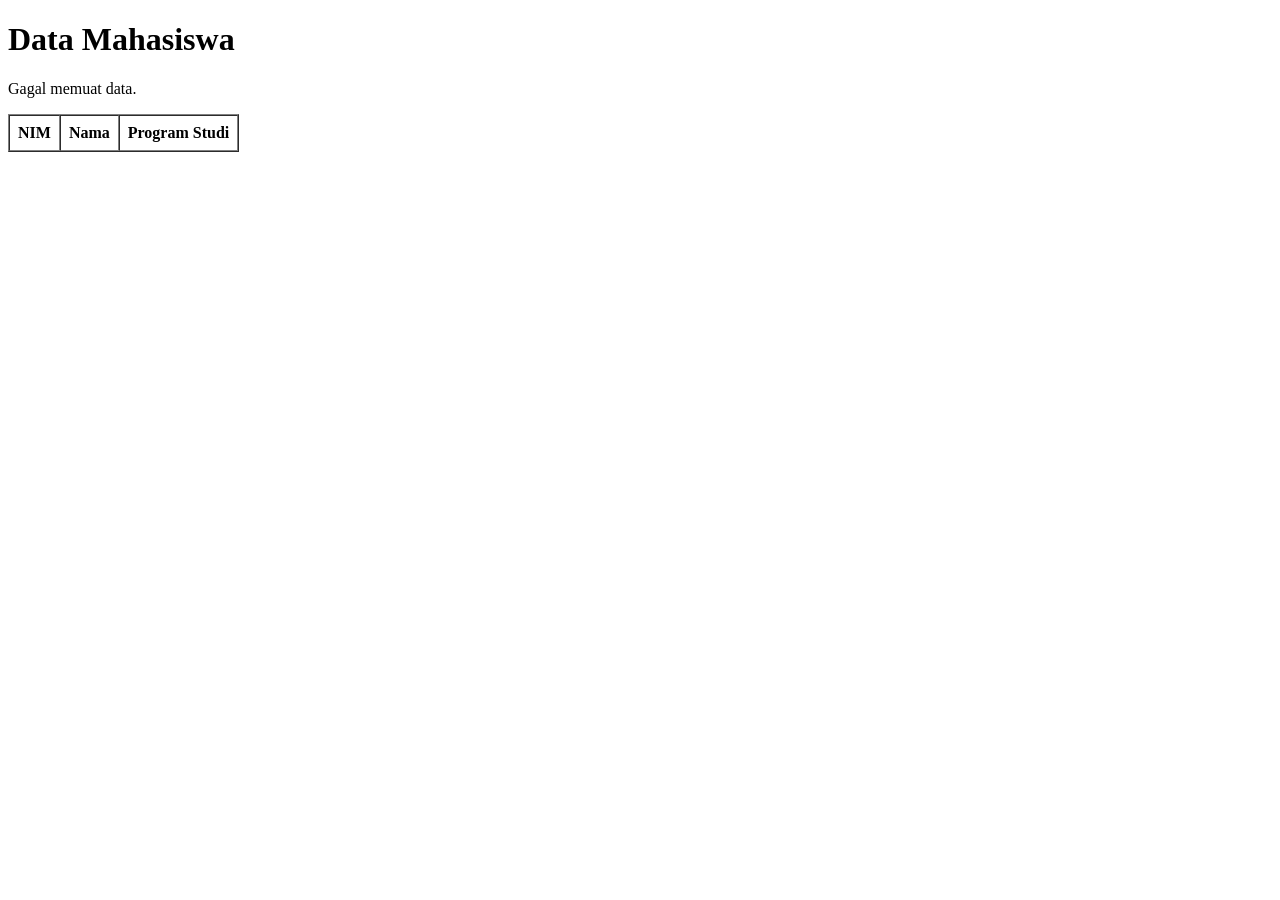
<file: acara24/public/views/index.html>
<!DOCTYPE html>
<html lang="id">
<head>
    <meta charset="UTF-8">
    <meta name="viewport" content="width=device-width, initial-scale=1.0">
    <title>Data Mahasiswa</title>
</head>
<body>
    <h1>Data Mahasiswa</h1>
    <p id="status"></p>
    <table id="tabel-mahasiswa" border="1" cellpadding="8" cellspacing="0">
        <thead>
            <tr>
                <th>NIM</th>
                <th>Nama</th>
                <th>Program Studi</th></tr>
        </thead>
        <tbody></tbody>
    </table>
    <script src="app.js"></script>
</body>
</html>
</file>
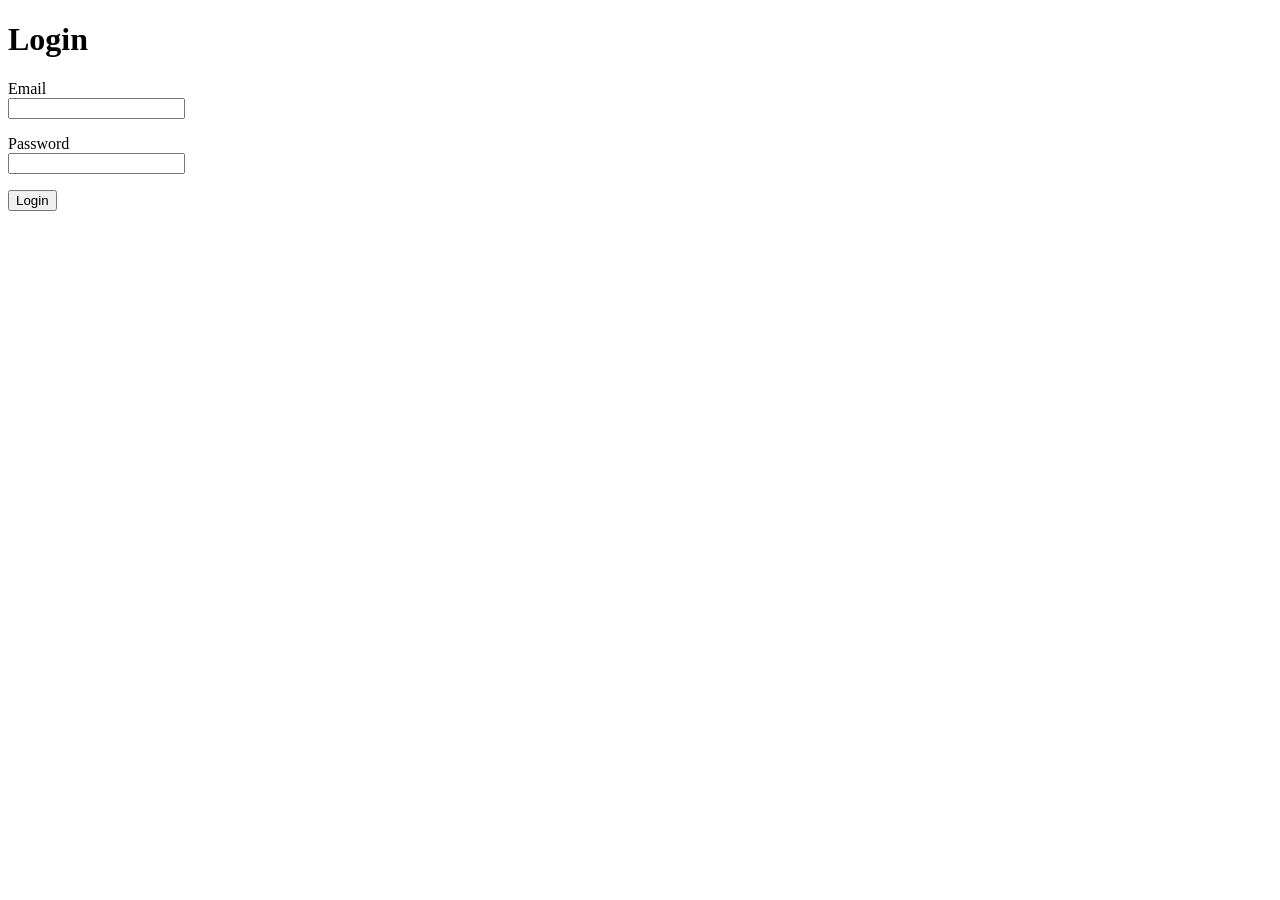
<file: acara25/public/views/dashboard.html>
<!DOCTYPE html>
<html lang="id">
<head>
    <meta charset="UTF-8">
    <meta name="viewport" content="width=device-width, initial-scale=1.0">
    <title>Dashboard Admin</title>
    <script>
        // Langkah 4: lindungi halaman, tanpa token langsung kembali ke login
        if (!localStorage.getItem('token')) {
            window.location.href = 'login.html';
        }
    </script>
</head>
<body>
    <h1>Dashboard Admin</h1>
    <p id="info-user"></p>
    <button type="button" id="btn-logout">Logout</button>

    <h2>Ringkasan</h2>
    <p>Total mahasiswa: <strong id="total-mahasiswa">-</strong></p>

    <h2>Data Mahasiswa</h2>
    <button type="button" id="btn-tambah" class="aksi-admin">Tambah</button>

    <form id="form-mahasiswa" hidden>
        <h3 id="judul-form">Tambah Mahasiswa</h3>
        <p><label>NIM<br><input type="text" id="nim" required></label></p>
        <p><label>Nama<br><input type="text" id="nama" required></label></p>
        <p><label>Program Studi<br><input type="text" id="prodi" required></label></p>
        <button type="submit">Simpan</button>
        <button type="button" id="btn-batal">Batal</button>
    </form>

    <p id="status"></p>
    <table id="tabel-mahasiswa" border="1" cellpadding="8" cellspacing="0">
        <thead>
            <tr>
                <th>NIM</th><th>Nama</th><th>Program Studi</th>
                <th class="aksi-admin">Aksi</th>
            </tr>
        </thead>
        <tbody></tbody>
    </table>

    <script src="dashboard.js"></script>
</body>
</html>
</file>
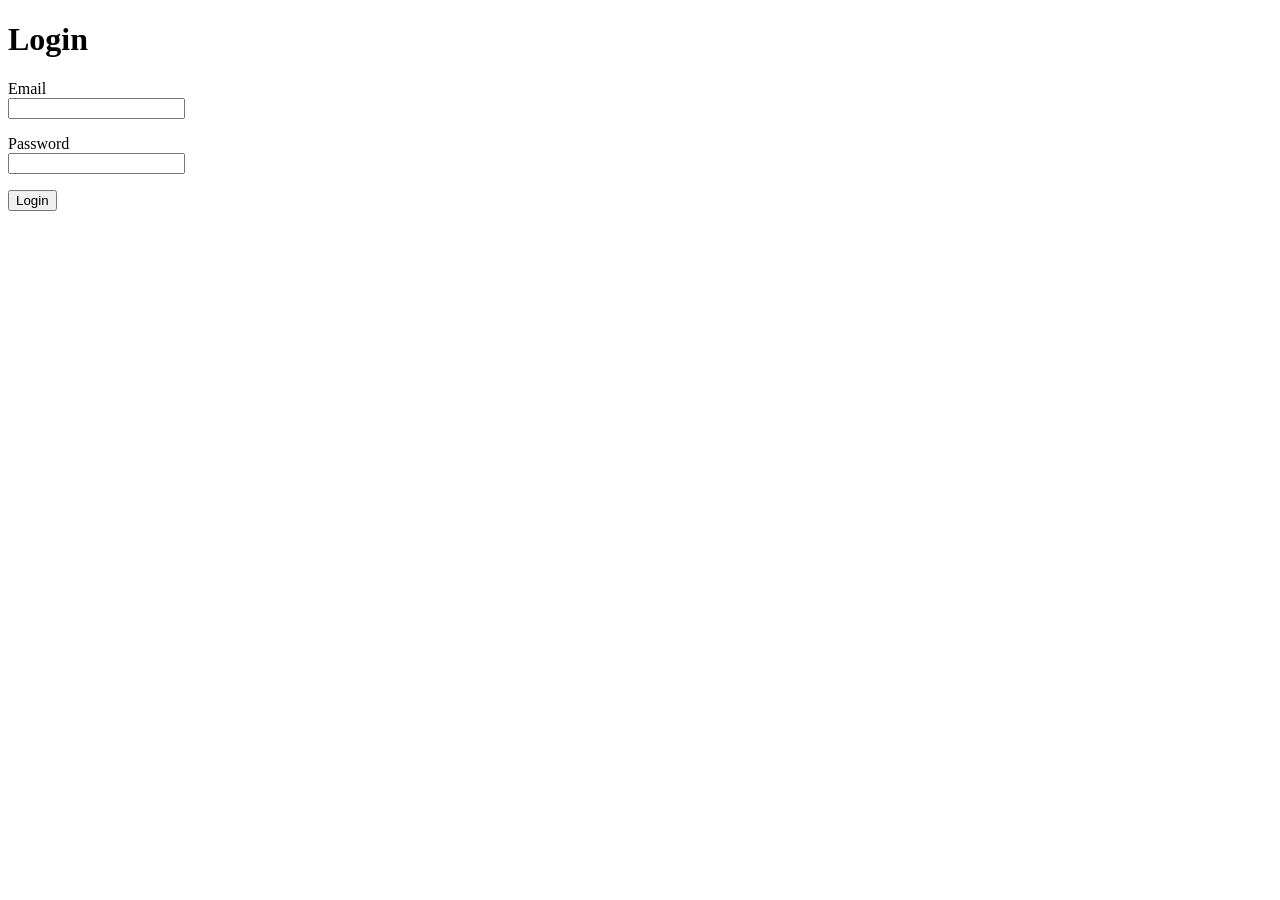
<file: acara25/public/views/login.html>
<!DOCTYPE html>
<html lang="id">
<head>
    <meta charset="UTF-8">
    <meta name="viewport" content="width=device-width, initial-scale=1.0">
    <title>Login</title>
</head>
<body>
    <h1>Login</h1>
    <form id="form-login">
        <p>
            <label>Email<br>
                <input type="email" id="email" required>
            </label>
        </p>
        <p>
            <label>Password<br>
                <input type="password" id="password" required>
            </label>
        </p>
        <button type="submit">Login</button>
    </form>
    <script src="login.js"></script>
</body>
</html>
</file>
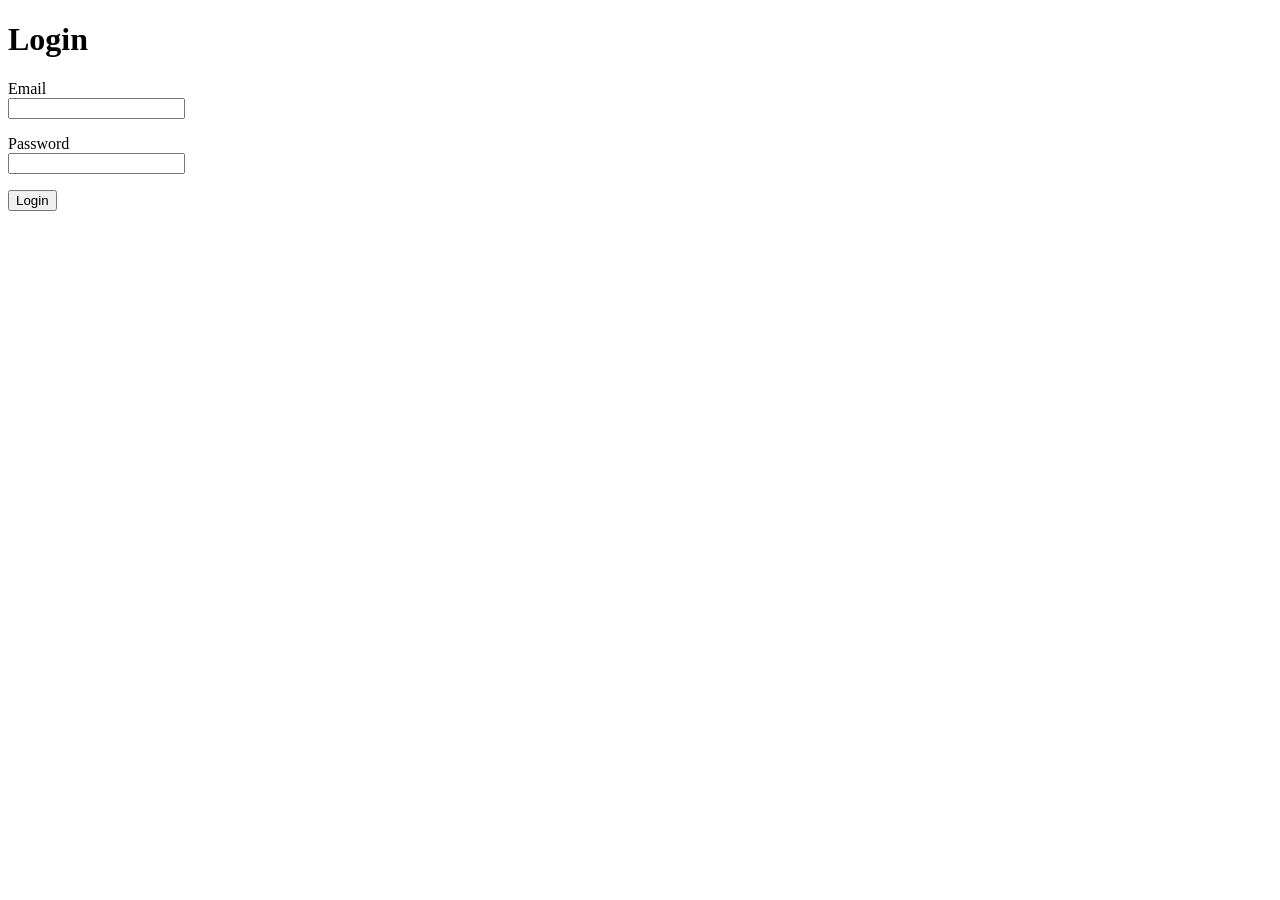
<file: acara26/public/views/dashboard.html>
<!DOCTYPE html>
<html lang="id">
<head>
    <meta charset="UTF-8">
    <meta name="viewport" content="width=device-width, initial-scale=1.0">
    <title>Dashboard Admin</title>
    <script>
        // Langkah 4: lindungi halaman, tanpa token langsung kembali ke login
        if (!localStorage.getItem('token')) {
            window.location.href = 'login.html';
        }
    </script>
</head>
<body>
    <h1>Dashboard Admin</h1>
    <p id="info-user"></p>
    <button type="button" id="btn-logout">Logout</button>

    <h2>Ringkasan</h2>
    <p>Total mahasiswa: <strong id="total-mahasiswa">-</strong></p>

    <h2>Data Mahasiswa</h2>
    <button type="button" id="btn-tambah" class="aksi-admin">Tambah</button>

    <form id="form-mahasiswa" hidden>
        <h3 id="judul-form">Tambah Mahasiswa</h3>
        <p><label>NIM<br><input type="text" id="nim" required></label></p>
        <p><label>Nama<br><input type="text" id="nama" required></label></p>
        <p><label>Program Studi<br><input type="text" id="prodi" required></label></p>
        <p><label>Foto (JPG/PNG, maks. 2 MB)<br>
            <input type="file" id="foto" accept=".jpg,.jpeg,.png,image/jpeg,image/png"></label></p>
        <p id="info-foto-lama" hidden>Kosongkan jika tidak ingin mengganti foto.</p>
        <button type="submit">Simpan</button>
        <button type="button" id="btn-batal">Batal</button>
    </form>

    <p id="status"></p>
    <table id="tabel-mahasiswa" border="1" cellpadding="8" cellspacing="0">
        <thead>
            <tr>
                <th>Foto</th><th>NIM</th><th>Nama</th><th>Program Studi</th>
                <th class="aksi-admin">Aksi</th>
            </tr>
        </thead>
        <tbody></tbody>
    </table>

    <script src="dashboard.js"></script>
</body>
</html>
</file>
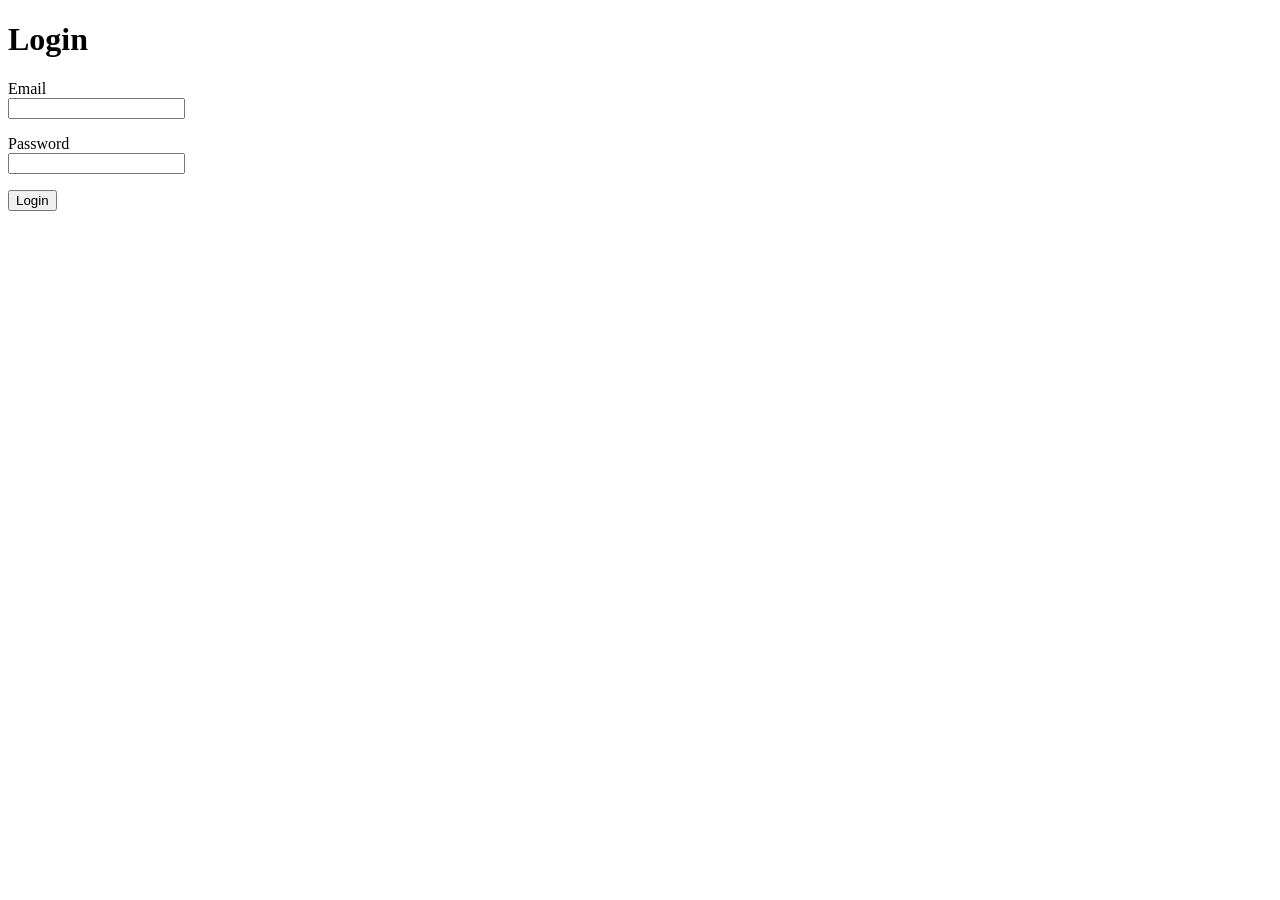
<file: acara27/public/views/dashboard.html>
<!DOCTYPE html>
<html lang="id">
<head>
    <meta charset="UTF-8">
    <meta name="viewport" content="width=device-width, initial-scale=1.0">
    <title>Dashboard Admin</title>
    <script>
        // Langkah 4: lindungi halaman, tanpa token langsung kembali ke login
        if (!localStorage.getItem('token')) {
            window.location.href = 'login.html';
        }
    </script>
</head>
<body>
    <h1>Dashboard Admin</h1>
    <p id="info-user"></p>
    <button type="button" id="btn-logout">Logout</button>

    <h2>Ringkasan</h2>
    <p>Total mahasiswa: <strong id="total-mahasiswa">-</strong></p>

    <h2>Data Mahasiswa</h2>
    <button type="button" id="btn-tambah" class="aksi-admin">Tambah</button>

    <form id="form-mahasiswa" hidden>
        <h3 id="judul-form">Tambah Mahasiswa</h3>
        <p><label>NIM<br><input type="text" id="nim" required></label></p>
        <p><label>Nama<br><input type="text" id="nama" required></label></p>
        <p><label>Program Studi<br><input type="text" id="prodi" required></label></p>
        <p><label>Foto (JPG/PNG, maks. 2 MB)<br>
            <input type="file" id="foto" accept=".jpg,.jpeg,.png,image/jpeg,image/png"></label></p>
        <p id="info-foto-lama" hidden>Kosongkan jika tidak ingin mengganti foto.</p>
        <button type="submit">Simpan</button>
        <button type="button" id="btn-batal">Batal</button>
    </form>

    <p id="status"></p>
    <table id="tabel-mahasiswa" border="1" cellpadding="8" cellspacing="0">
        <thead>
            <tr>
                <th>Foto</th><th>NIM</th><th>Nama</th><th>Program Studi</th>
                <th class="aksi-admin">Aksi</th>
            </tr>
        </thead>
        <tbody></tbody>
    </table>
    <script src="notifikasi.js"></script>
    <script src="dashboard.js"></script>
</body>
</html>
</file>
